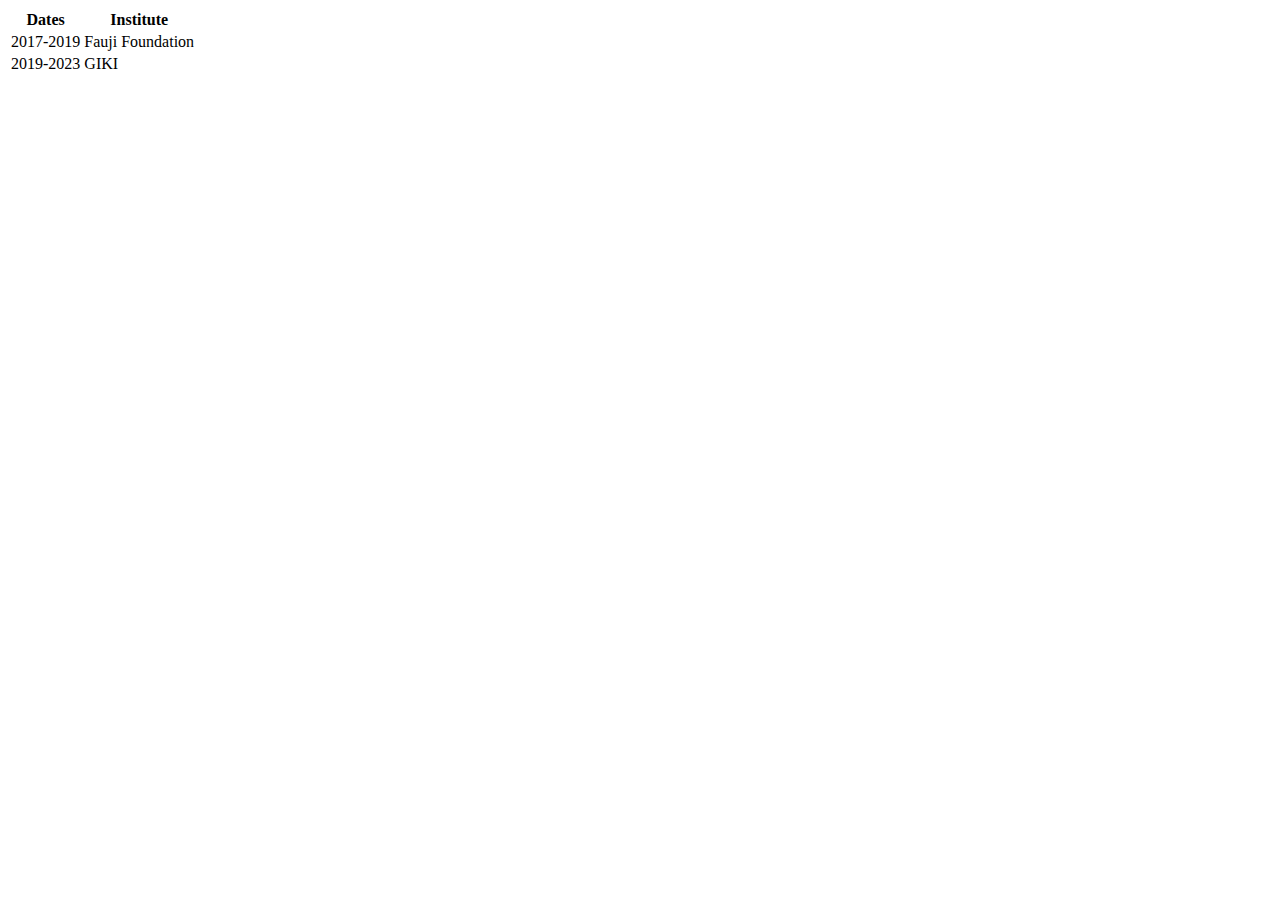
<file: cv.html>
<!DOCTYPE html>
<html lang="en">
<head>
    <meta charset="UTF-8">
    <meta http-equiv="X-UA-Compatible" content="IE=edge">
    <meta name="viewport" content="width=device-width, initial-scale=1.0">
    <title>Document</title>
</head>
<body>
    <table>
        <thead>
            <tr>
            <th>Dates</th>
            <th>Institute</th>
            </tr>
        </thead>
        
       <tbody>
        <tr>
            <td>2017-2019</td>
            <td>Fauji Foundation</td>
        </tr>
        <tr>
            <td>2019-2023</td>
            <td>GIKI</td>
        </tr> 
       </tbody>
    </table>
</body>
</html>
</file>
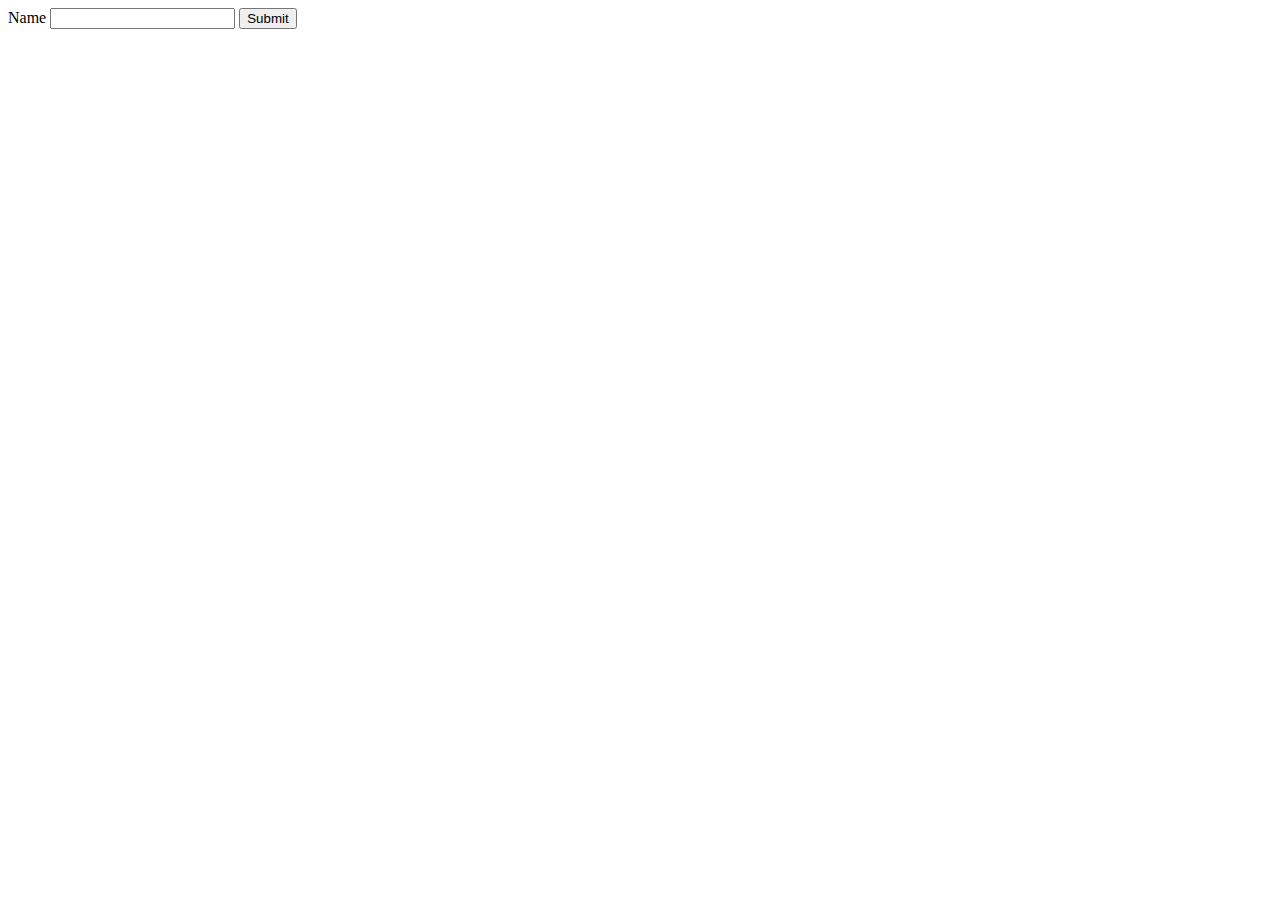
<file: form.html>
<!DOCTYPE html>
<html lang="en">
<head>
    <meta charset="UTF-8">
    <meta http-equiv="X-UA-Compatible" content="IE=edge">
    <meta name="viewport" content="width=device-width, initial-scale=1.0">
    <title>Document</title>
</head>
<body>
    <form action="mailto:infokhanzaibi191@gmail.com" method="post" enctype="text/plain">
    <label for="">Name</label>
    <input type="text">
    <input type="submit" name="" id="">
</form>
</body>
</html>
</file>
